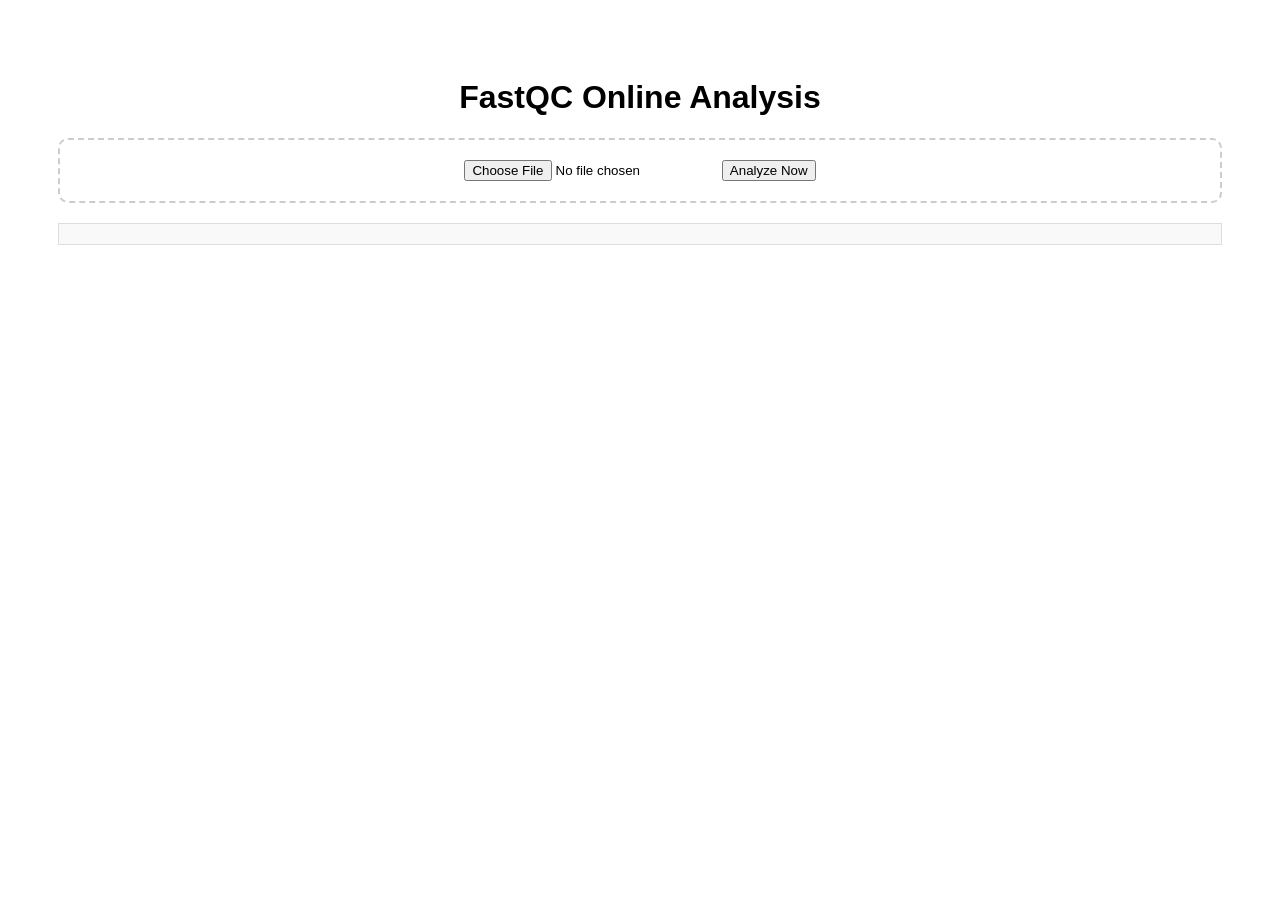
<file: target/classes/templates/index.html>
<!DOCTYPE html>
<html xmlns:th="http://www.thymeleaf.org"> <head>
    <meta charset="UTF-8">
    <title>FastQC Web Interface</title>
    <script src="https://d3js.org/d3.v7.min.js"></script>
    <style>
        body { font-family: sans-serif; padding: 50px; text-align: center; }
        .upload-box { border: 2px dashed #ccc; padding: 20px; border-radius: 10px; }
    </style>
</head>
<body>
    <h1>FastQC Online Analysis</h1>
    <div class="upload-box">
        <input type="file" id="fileInput">
        <button onclick="uploadFile()">Analyze Now</button>
    </div>
    <div id="result" style="margin-top: 20px; font-weight: bold;"></div>

    <div id="gc-chart-container" style="background: #f9f9f9; border: 1px solid #ddd; padding: 10px;">
    </div>

    <script th:src="@{/js/chart-logic.js}"></script>

    <script>
        async function uploadFile() {
            const fileInput = document.getElementById('fileInput');
            if (fileInput.files.length === 0) return alert("Please select a file!");

            const formData = new FormData();
            formData.append("file", fileInput.files[0]);

            document.getElementById('result').innerText = "Analyzing... please wait...";

            const response = await fetch('/api/v1/fastqc/analyze', {
                method: 'POST',
                body: formData
            });
            const data = await response.json();
            document.getElementById('result').innerText = JSON.stringify(data, null, 2);
        }
    </script>
</body>
</html>
</file>
